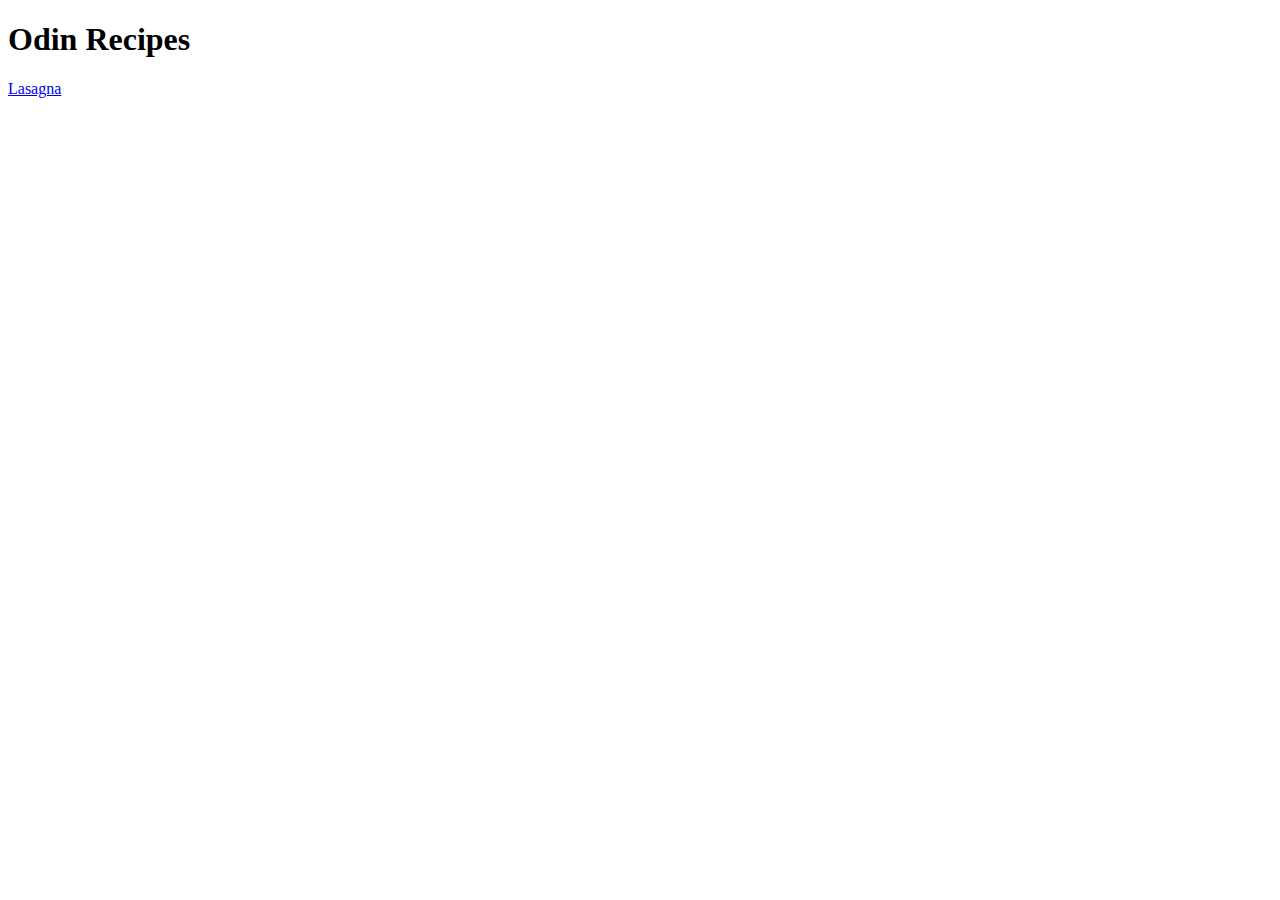
<file: index.html>
<!DOCTYPE html>
<html lang="en">
<head>
    <meta charset="UTF-8">
    <meta http-equiv="X-UA-Compatible" content="IE=edge">
    <meta name="viewport" content="width=device-width, initial-scale=1.0">
    <title>Odin Recipes</title>
</head>
<body>
    <h1>Odin Recipes</h1>
    <a href="recipes/lasagna.html">Lasagna</a>
</body>
</html>
</file>
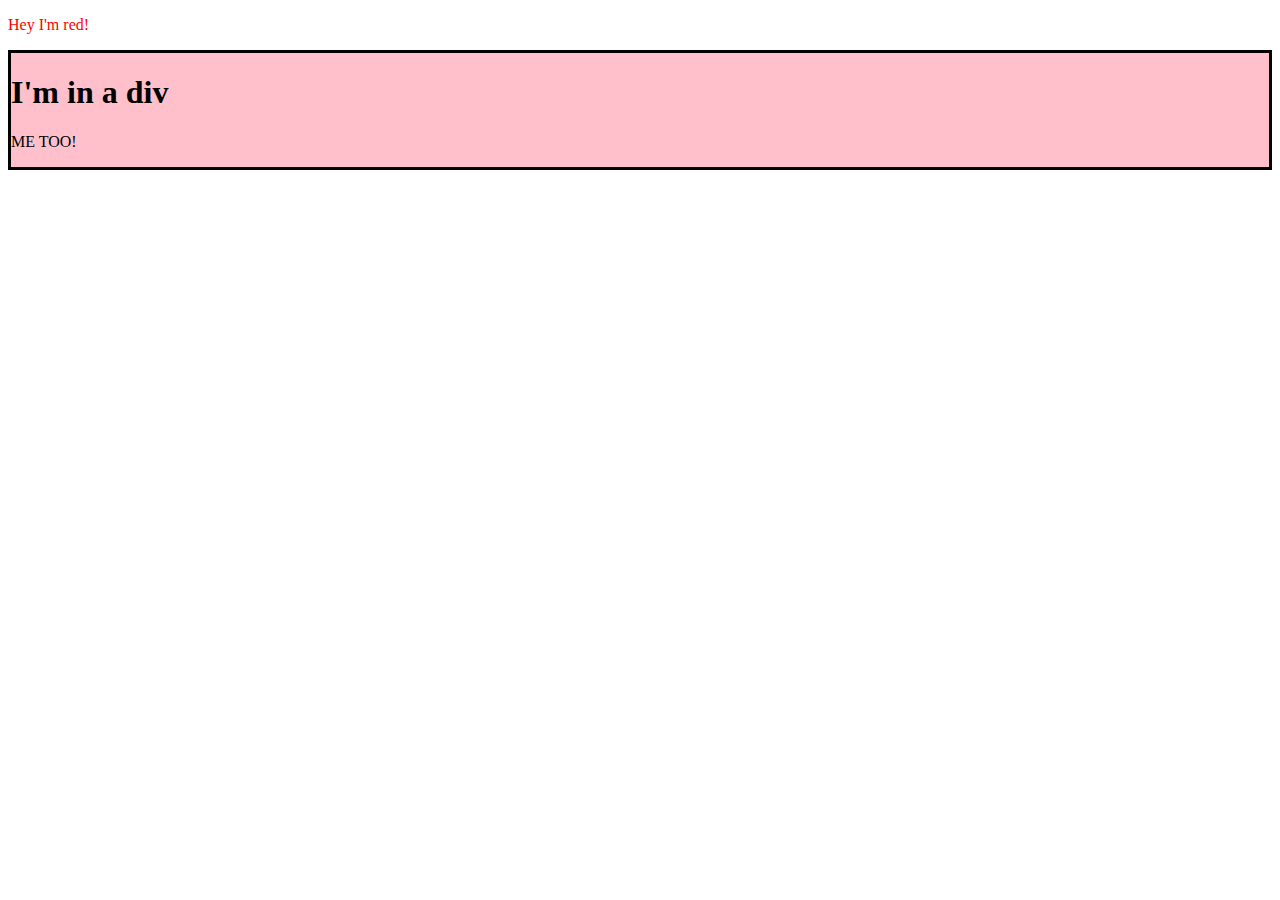
<file: dom-exercises/index.html>
<!DOCTYPE html>
<html>
    <head>
        <meta charset="utf-8">
        <meta http-equiv="X-UA-Compatible" content="IE=edge">
        <title></title>
        <meta name="description" content="">
        <meta name="viewport" content="width=device-width, initial-scale=1">
        <link rel="stylesheet" href="">
        <script src="dom-manipulation.js" defer></script>
    </head>
    <body>
        <div class="content"></div>
    </body>
</html>
</file>
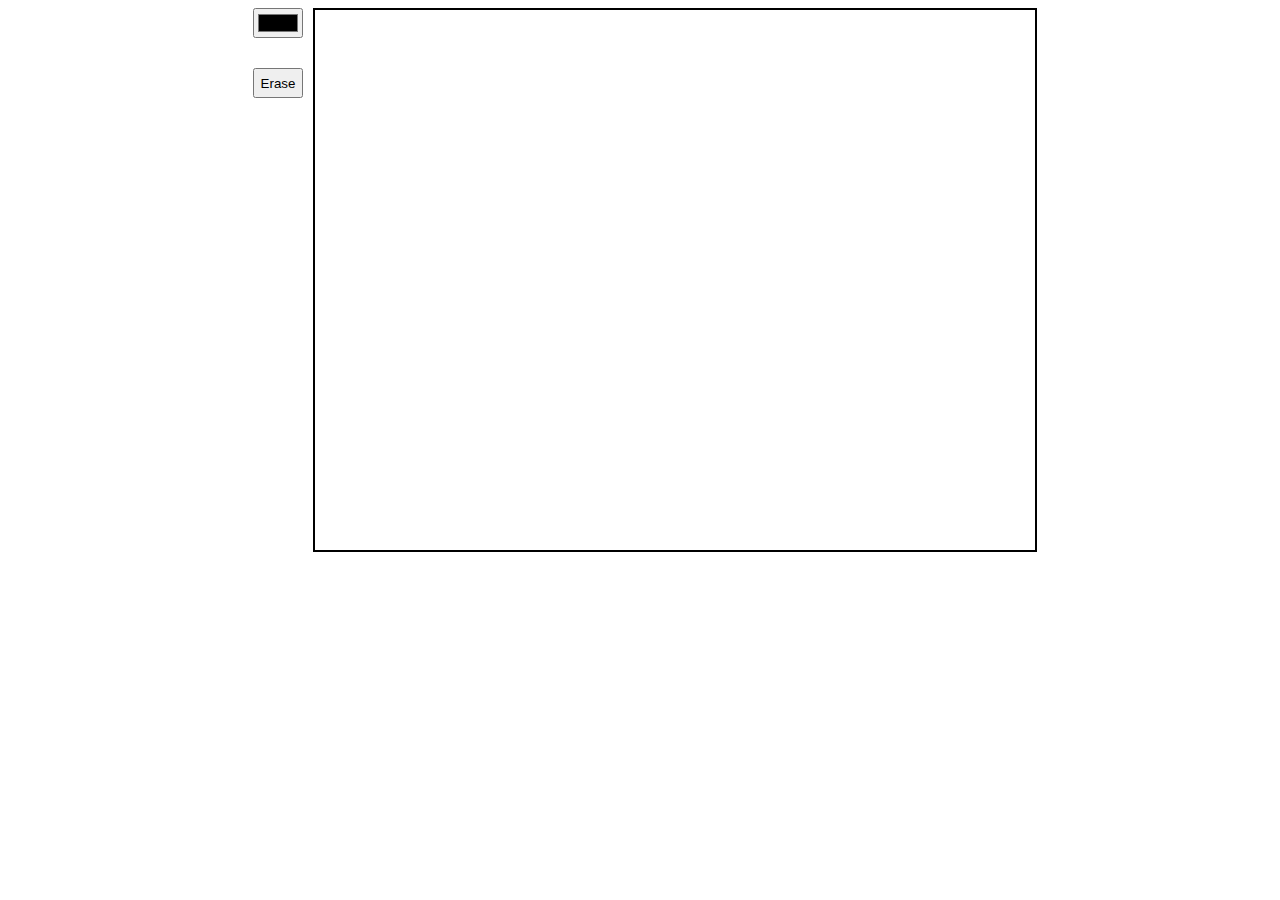
<file: etch-a-sketch/index.html>
<!DOCTYPE html>
<html>
    <head>
        <meta charset="utf-8">
        <meta http-equiv="X-UA-Compatible" content="IE=edge">
        <title></title>
        <meta name="description" content="">
        <meta name="viewport" content="width=device-width, initial-scale=1">
        <link rel="stylesheet" href="main.css">
        <script src="main.js" defer></script>
    </head>
    <body>
        <div class="content flex center">
            <div class="buttons flex">
                <input class="colorPicker" type="color" id="colorPicker" value="#000000">
                <button id="erase">Erase</button>
            </div>
            <div class="board">
            </div>
        </div>
    </body>
</html>
</file>
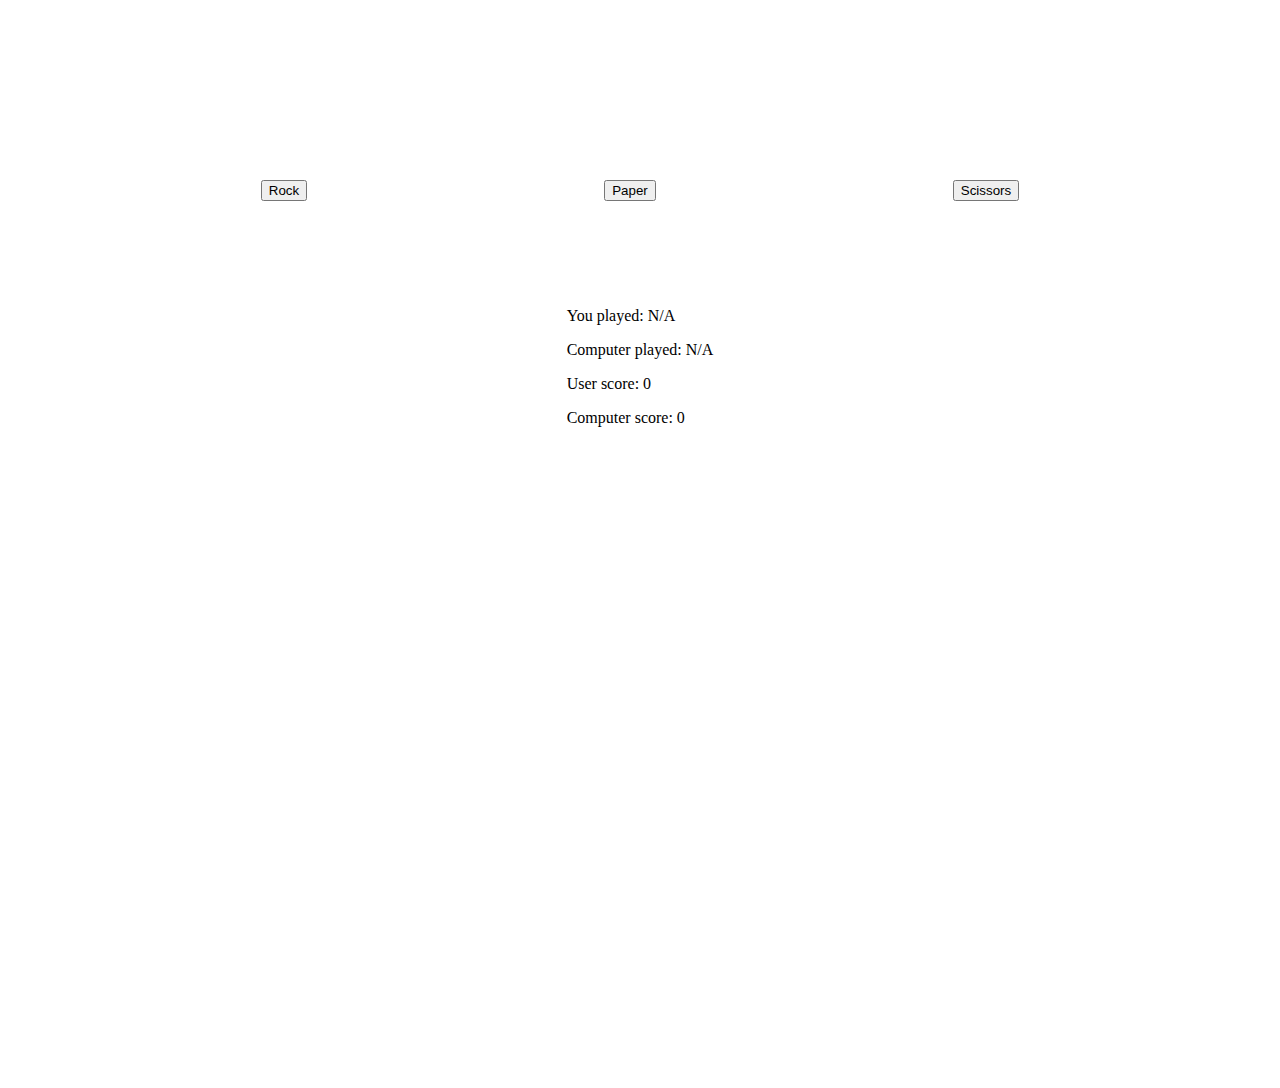
<file: rock-paper-scissors/index.html>
<!DOCTYPE html>
<html>
<head>
    <meta charset='utf-8'>
    <meta http-equiv='X-UA-Compatible' content='IE=edge'>
    <title>Rock, Paper, Scissors!</title>
    <meta name='viewport' content='width=device-width, initial-scale=1'>
    <link rel='stylesheet' type='text/css' media='screen' href='main.css'>
    <script src='main.js' defer></script>
</head>
<body>
    <div class="content">
        <div id="buttons">
            <button id="rock">
                Rock
            </button>
            <button id="paper">
                Paper
            </button>
            <button id="scissors">
                Scissors
            </button>
        </div>
        <div id="scores">
            <p id="user">You played: N/A</p>
            <p id="computer">Computer played: N/A</p>
            <p id="user-score">User score: 0</p>
            <p id="computer-score">Computer score: 0</p>
        </div>
    </div>
</body>
</html>
</file>
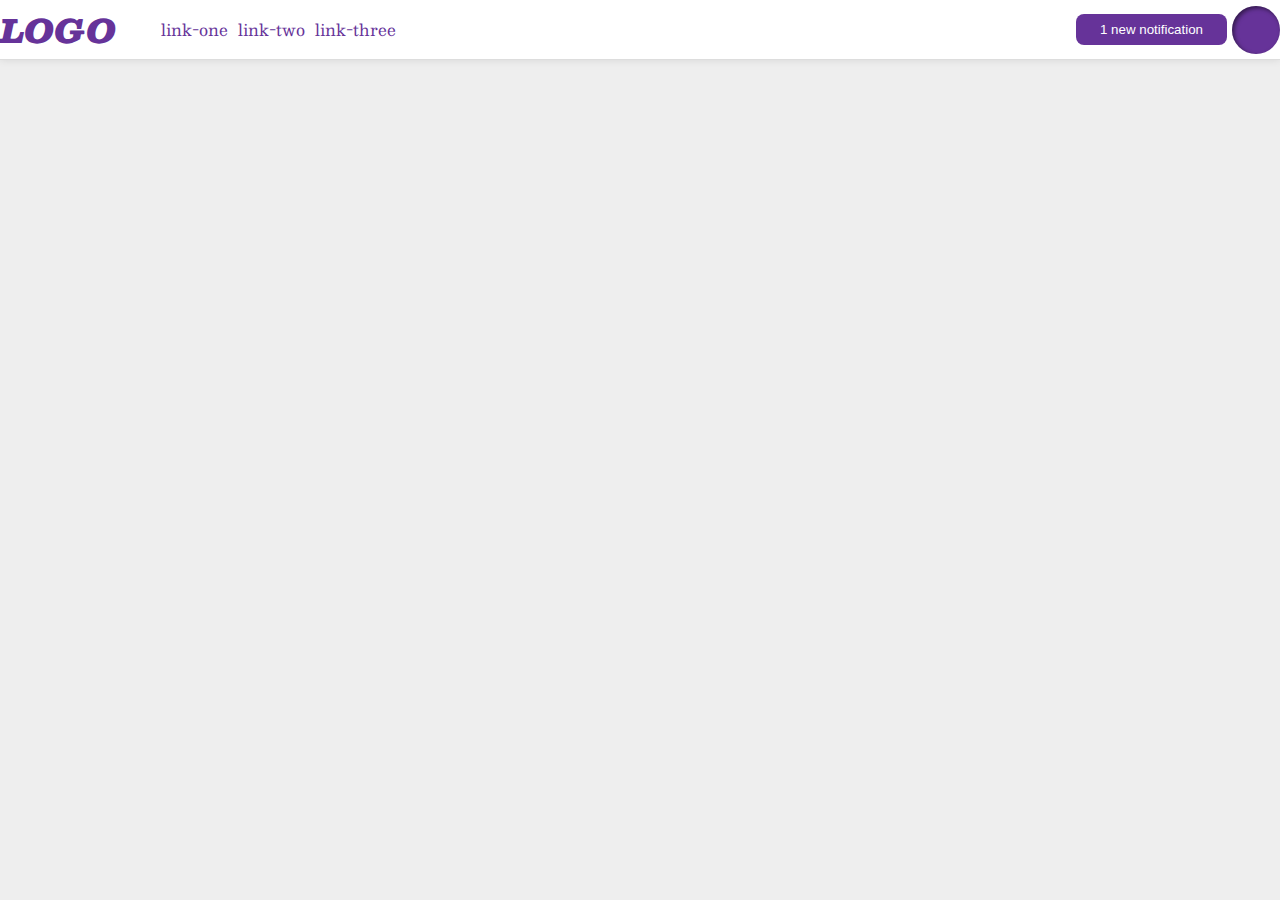
<file: flex/03-flex-header-2/index.html>
<!DOCTYPE html>
<html lang="en">
  <head>
    <meta charset="UTF-8">
    <meta http-equiv="X-UA-Compatible" content="IE=edge">
    <meta name="viewport" content="width=device-width, initial-scale=1.0">
    <title>Flex Header 2</title>
    <link rel="stylesheet" href="style.css">
  </head>
  <body>
    <div class="header">
      <div class="left">
        <div class="logo">
          LOGO
        </div>
        <ul class="links">
          <li><a href="google.com">link-one</a></li>
          <li><a href="google.com">link-two</a></li>
          <li><a href="google.com">link-three</a></li>
        </ul>
      </div>
      <div class="right">
        <button class="notifications">
          1 new notification
        </button>
        <div class="profile-image"></div>
      </div>
    </div>
  </body>
</html>
</file>
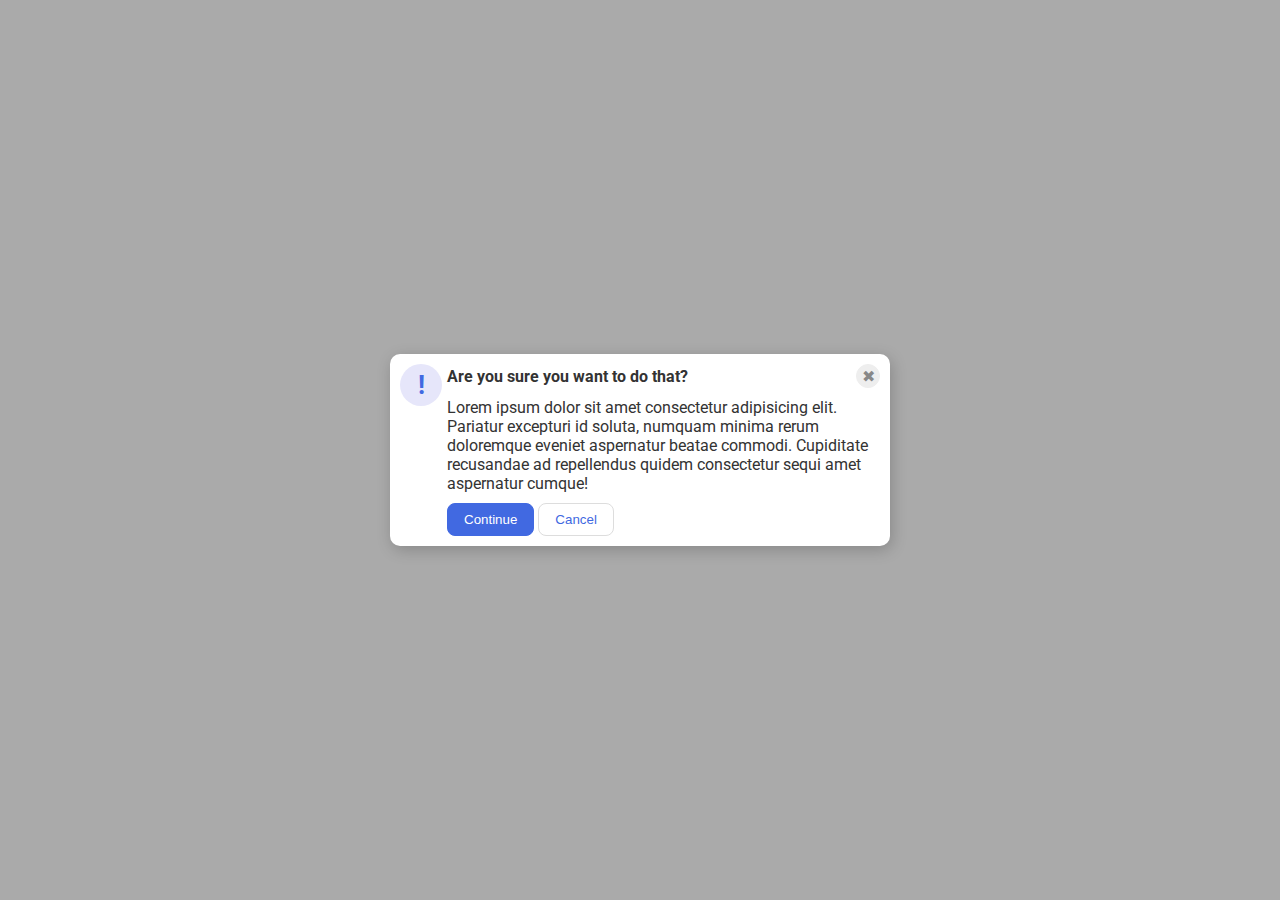
<file: flex/05-flex-modal/index.html>
<!DOCTYPE html>
<html lang="en">
  <head>
    <meta charset="UTF-8">
    <meta http-equiv="X-UA-Compatible" content="IE=edge">
    <meta name="viewport" content="width=device-width, initial-scale=1.0">
    <link rel="stylesheet" href="style.css">
    <title>Modal</title>
  </head>
  <body>
    <div class="modal">
      <div class="icon">!</div>
      <div class="container">
        <div class="header">Are you sure you want to do that?
          <button class="close-button">✖</button>
        </div>
        <div class="text">Lorem ipsum dolor sit amet consectetur adipisicing elit. Pariatur excepturi id soluta, numquam minima rerum doloremque eveniet aspernatur beatae commodi. Cupiditate recusandae ad repellendus quidem consectetur sequi amet aspernatur cumque!</div>
        <button class="continue">Continue</button>
        <button class="cancel">Cancel</button>
      </div>
    </div>
  </body>
</html>
</file>
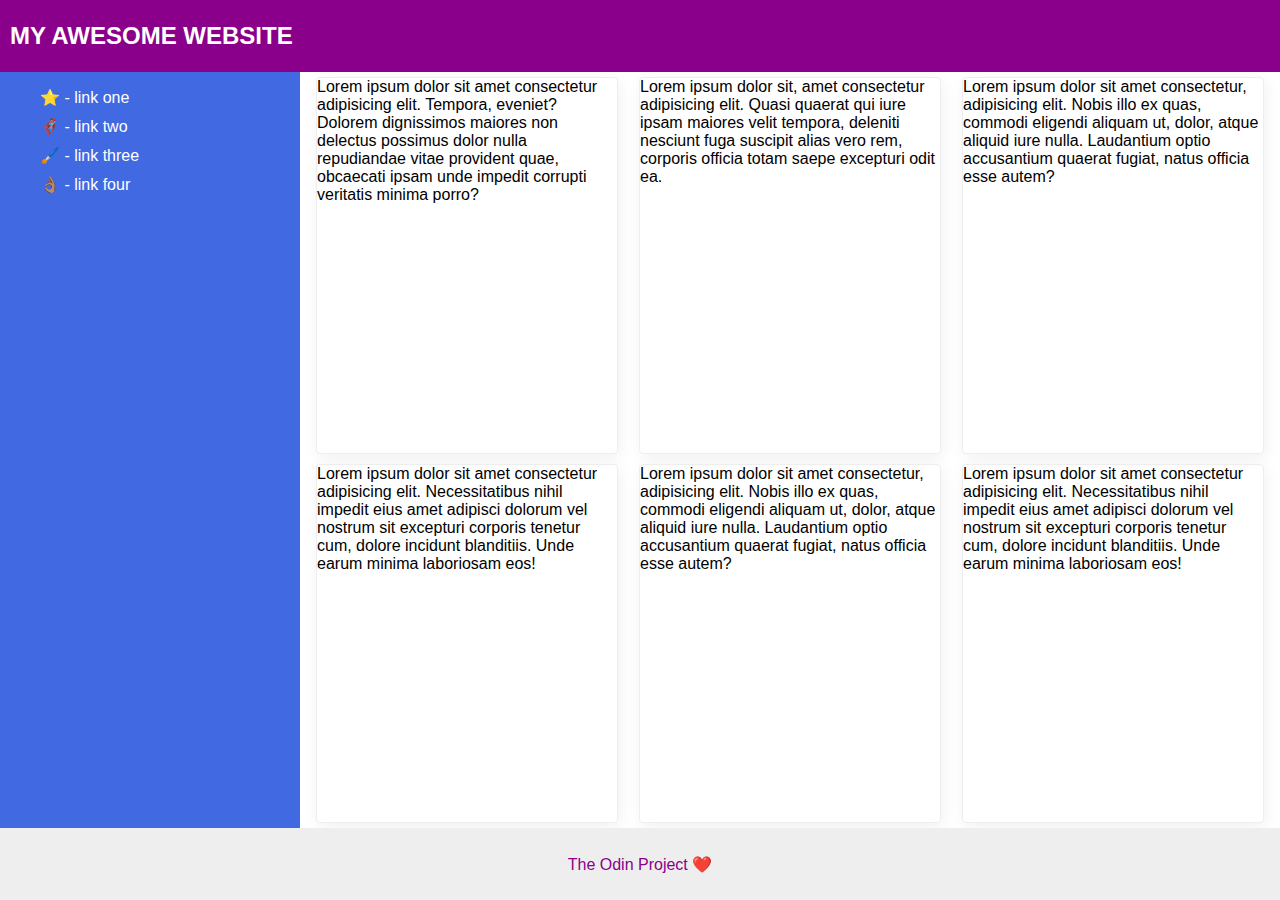
<file: flex/07-flex-layout-2/index.html>
<!DOCTYPE html>
<html lang="en">
  <head>
    <meta charset="UTF-8">
    <meta http-equiv="X-UA-Compatible" content="IE=edge">
    <meta name="viewport" content="width=device-width, initial-scale=1.0">
    <title>The Holy Grail</title>
    <link rel="stylesheet" href="style.css">
  </head>
  <body>
    <div class="header">
      MY AWESOME WEBSITE
    </div>
    <div class="content">
      <div class="sidebar">
        <ul>
          <li><a href="#">⭐ - link one</a></li>
          <li><a href="#">🦸🏽‍♂️ - link two</a></li>
          <li><a href="#">🖌️ - link three</a></li>
          <li><a href="#">👌🏽 - link four</a></li>
        </ul>
      </div>
      <div class="container">
        <div class="card">Lorem ipsum dolor sit amet consectetur adipisicing elit. Tempora, eveniet? Dolorem dignissimos maiores non delectus possimus dolor nulla repudiandae vitae provident quae, obcaecati ipsam unde impedit corrupti veritatis minima porro?</div>
        <div class="card">Lorem ipsum dolor sit, amet consectetur adipisicing elit. Quasi quaerat qui iure ipsam maiores velit tempora, deleniti nesciunt fuga suscipit alias vero rem, corporis officia totam saepe excepturi odit ea.</div>
        <div class="card">Lorem ipsum dolor sit amet consectetur, adipisicing elit. Nobis illo ex quas, commodi eligendi aliquam ut, dolor, atque aliquid iure nulla. Laudantium optio accusantium quaerat fugiat, natus officia esse autem?</div>
        <div class="card">Lorem ipsum dolor sit amet consectetur adipisicing elit. Necessitatibus nihil impedit eius amet adipisci dolorum vel nostrum sit excepturi corporis tenetur cum, dolore incidunt blanditiis. Unde earum minima laboriosam eos!</div>
        <div class="card">Lorem ipsum dolor sit amet consectetur, adipisicing elit. Nobis illo ex quas, commodi eligendi aliquam ut, dolor, atque aliquid iure nulla. Laudantium optio accusantium quaerat fugiat, natus officia esse autem?</div>
        <div class="card">Lorem ipsum dolor sit amet consectetur adipisicing elit. Necessitatibus nihil impedit eius amet adipisci dolorum vel nostrum sit excepturi corporis tenetur cum, dolore incidunt blanditiis. Unde earum minima laboriosam eos!</div>
      </div>
    </div>
    <div class="footer">
      The Odin Project ❤️
    </div>
  </body>
</html>
</file>
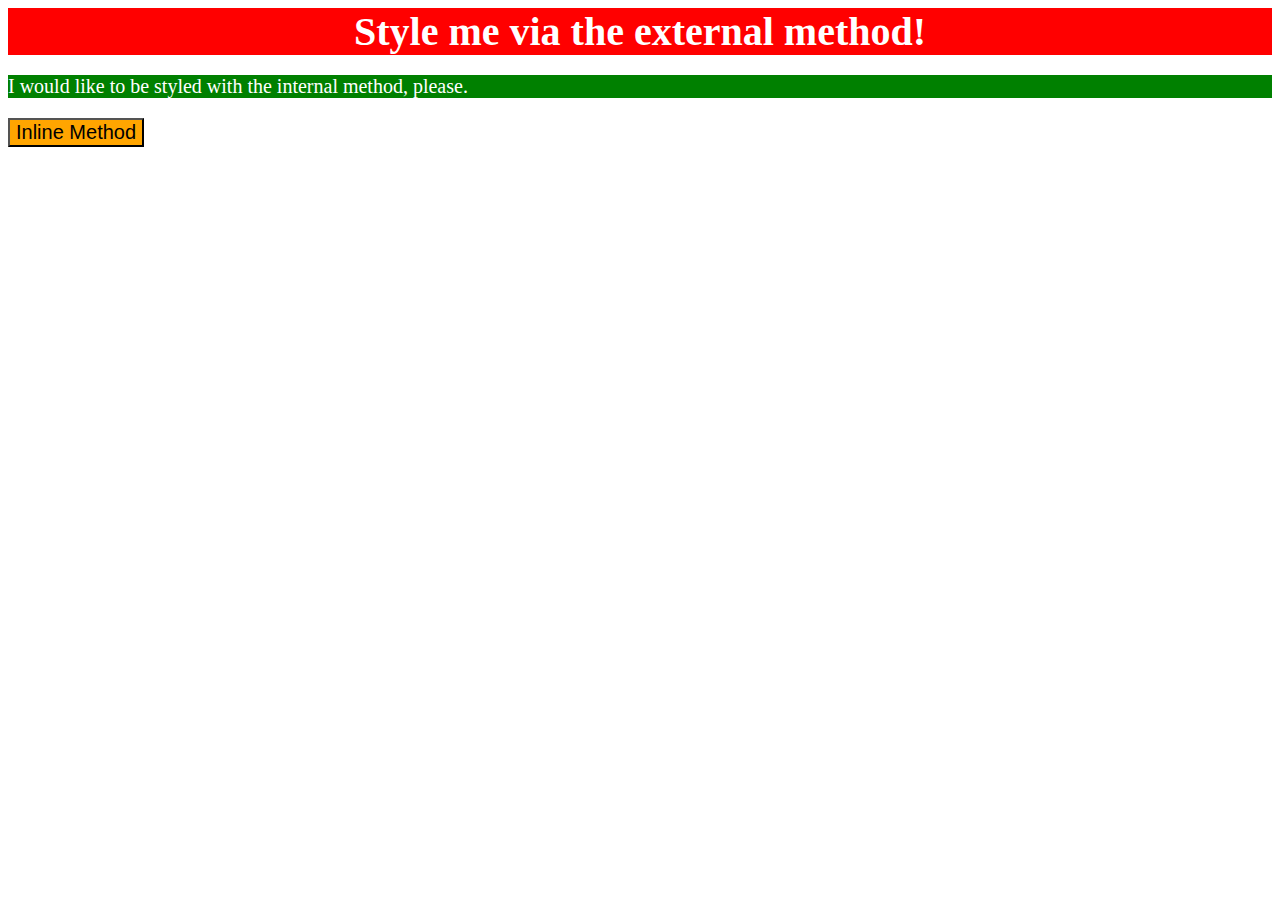
<file: foundations/01-css-methods/index.html>
<!DOCTYPE html>
<html lang="en">
  <head>
    <meta charset="UTF-8">
    <meta http-equiv="X-UA-Compatible" content="IE=edge">
    <meta name="viewport" content="width=device-width, initial-scale=1.0">
    <title>Methods for Adding CSS</title>
    <link rel="stylesheet" href="index.css">

    <style>
      p {
        background-color: green;
        color: white;
        font-size: 20px;
        font-weight: lighter;
      }
    </style>
  </head>
  <body>
    <div>Style me via the external method!</div>
    <p> I would like to be styled with the internal method, please.</p>
    <button style="background-color: orange; font-size:20px;">Inline Method</button>
  </body>
</html>
</file>
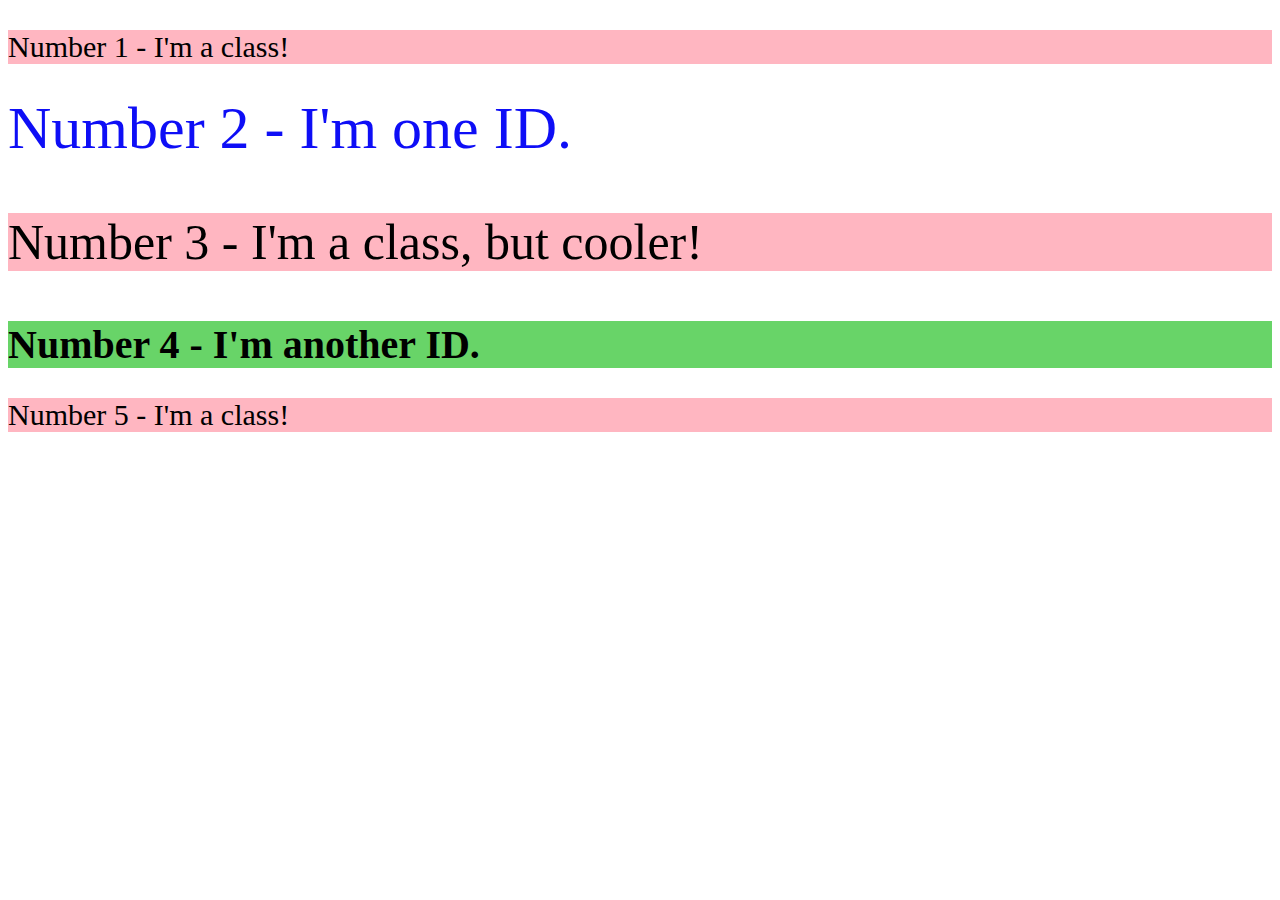
<file: foundations/02-class-id-selectors/index.html>
<!DOCTYPE html>
<html lang="en">
  <head>
    <meta charset="UTF-8">
    <meta http-equiv="X-UA-Compatible" content="IE=edge">
    <meta name="viewport" content="width=device-width, initial-scale=1.0">
    <title>Class and ID Selectors</title>
    <link rel="stylesheet" href="style.css">
  </head>
  <body>
    <p class="odd">Number 1 - I'm a class!</p>
    <div id="num2">Number 2 - I'm one ID.</div>
    <p id="num3" class="odd">Number 3 - I'm a class, but cooler!</p>
    <div id="num4">Number 4 - I'm another ID.</div>
    <p class="odd">Number 5 - I'm a class!</p>
  </body>
</html>
</file>
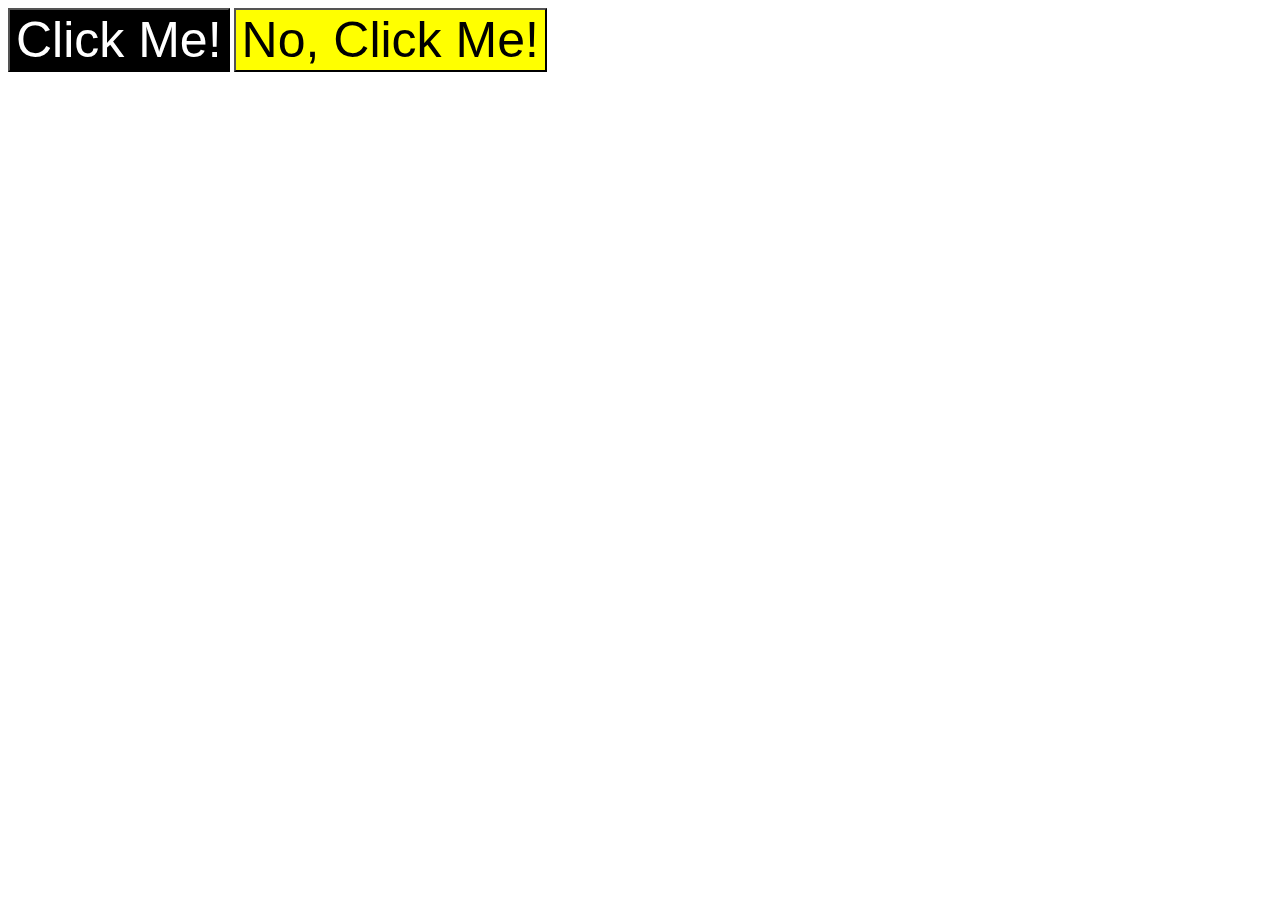
<file: foundations/03-grouping-selectors/index.html>
<!DOCTYPE html>
<html lang="en">
  <head>
    <meta charset="UTF-8">
    <meta http-equiv="X-UA-Compatible" content="IE=edge">
    <meta name="viewport" content="width=device-width, initial-scale=1.0">
    <title>Grouping Selectors</title>
    <link rel="stylesheet" href="style.css">
  </head>
  <body>
    <button id="left">Click Me!</button>
    <button id="right">No, Click Me!</button>
  </body>
</html>
</file>
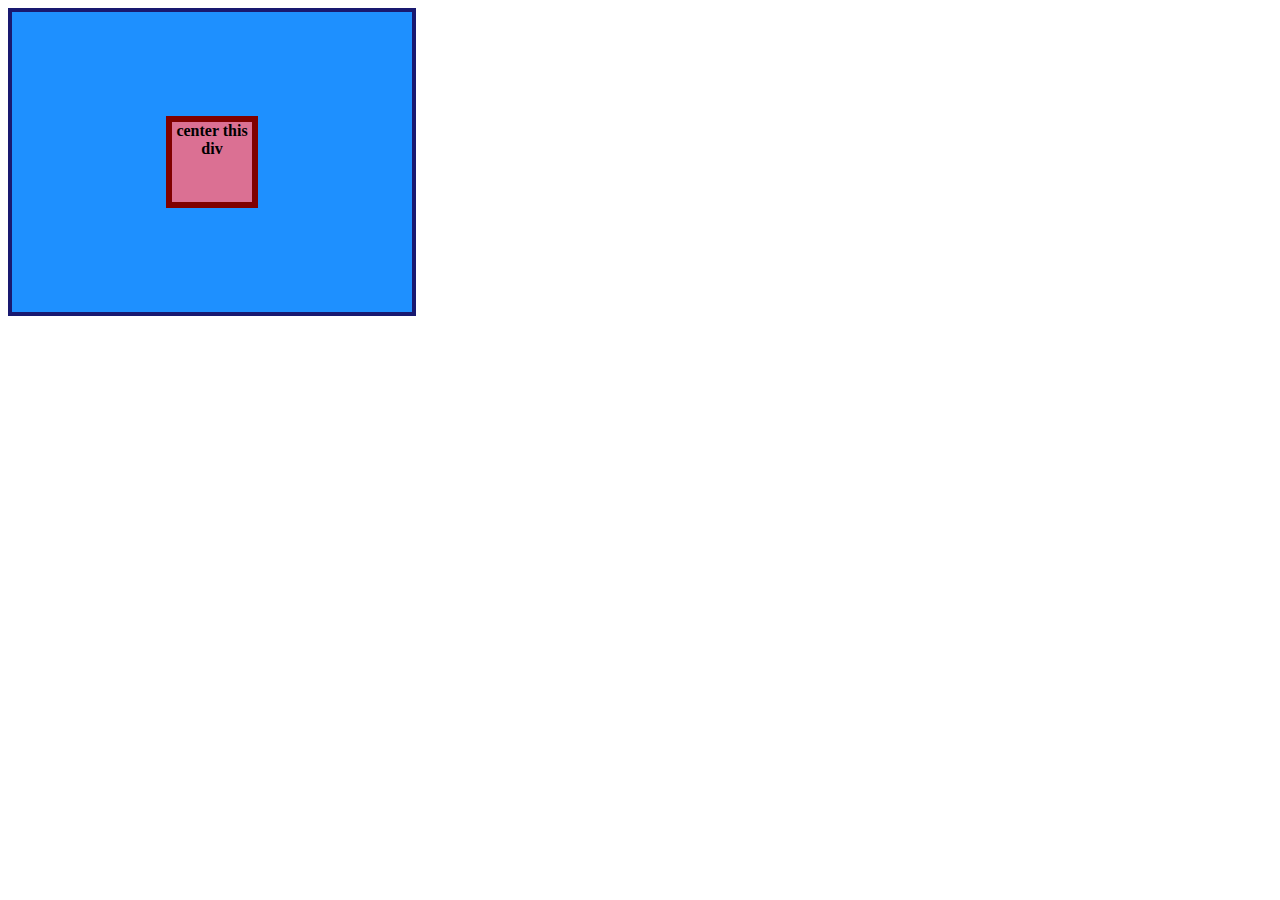
<file: css-exercises/flex/01-flex-center/index.html>
<!DOCTYPE html>
<html lang="en">
  <head>
    <meta charset="UTF-8">
    <meta http-equiv="X-UA-Compatible" content="IE=edge">
    <meta name="viewport" content="width=device-width, initial-scale=1.0">
    <title>CENTER THIS DIV</title>
    <link rel="stylesheet" href="style.css">
  </head>
  <body>
    <div class="container">
      <div class="box">center this div</div>
    </div>
  </body>
</html>
</file>
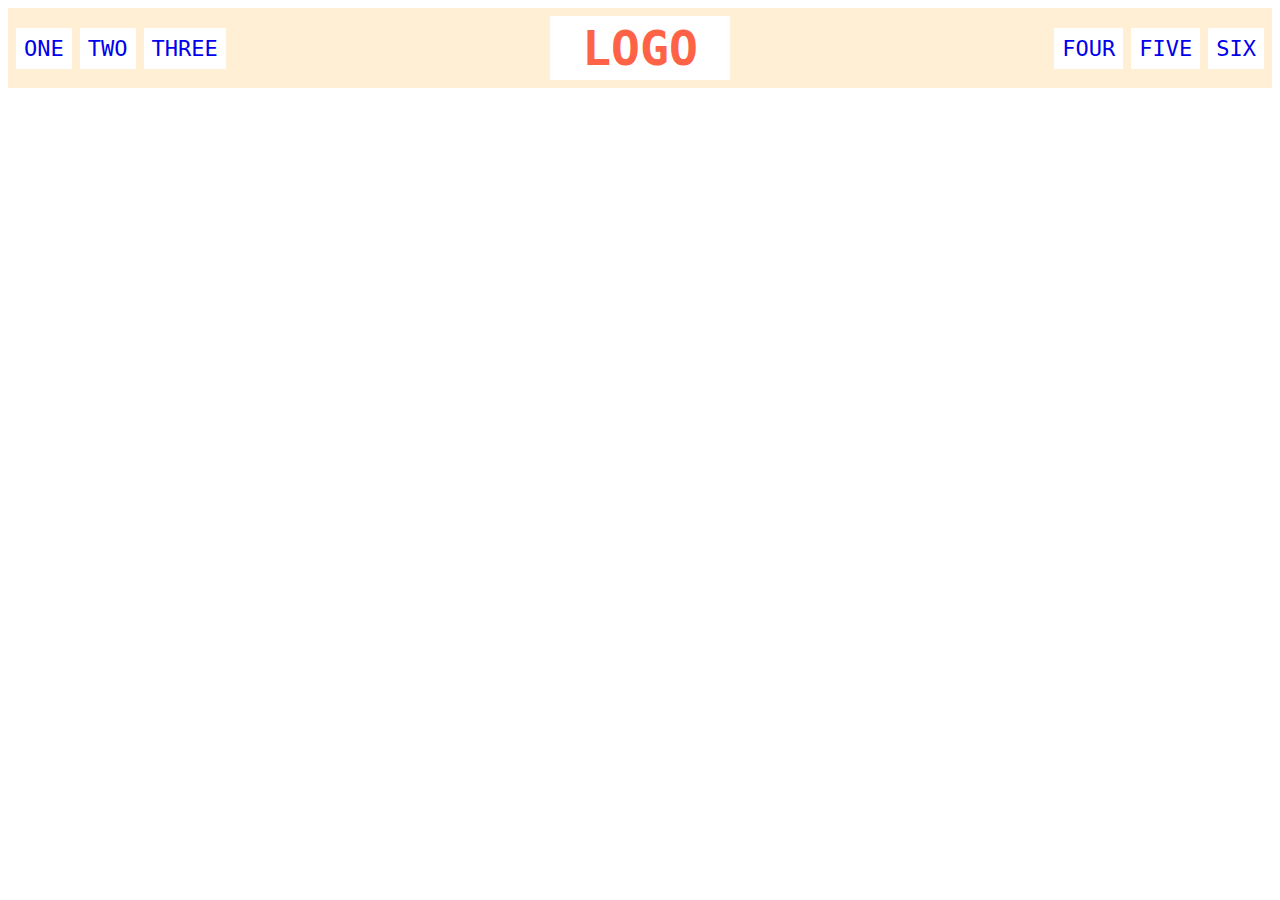
<file: css-exercises/flex/02-flex-header/index.html>
<!DOCTYPE html>
<html lang="en">
  <head>
    <meta charset="UTF-8">
    <meta http-equiv="X-UA-Compatible" content="IE=edge">
    <meta name="viewport" content="width=device-width, initial-scale=1.0">
    <title>Flex Header</title>
    <link rel="stylesheet" href="style.css">
  </head>
  <body>
    <div class="header">
      <div class="left-links">
        <ul>
          <li><a href="#">ONE</a></li>
          <li><a href="#">TWO</a></li>
          <li><a href="#">THREE</a></li>
        </ul>
      </div>
      <div class="logo">LOGO</div>
      <div class="right-links">
        <ul>
          <li><a href="#">FOUR</a></li>
          <li><a href="#">FIVE</a></li>
          <li><a href="#">SIX</a></li>
        </ul>
      </div>
    </div>
  </body>
</html>
</file>
<file: etch-a-sketch/main.css>
.flex {
    display: flex;
}

.center {
    justify-content: center;
}

.buttons {
    flex-direction: column;
    padding: 0 10px;
    justify-content: space-between;
    height: 10vh;
}

.board{
    height: 60vh;
    width: 80vh;
    border: solid black 2px;
}

button, input {
    height: 30px;
}
</file>
<file: rock-paper-scissors/main.css>
.content{
    height: 100vh;
    display: flex;
    flex-direction: column;
    align-items: center;
    margin-top: 20vh;
}

#buttons{
    display: flex;
    justify-content: space-between;
    width: 60%;
}

#scores{
    margin-top: 10vh;
}
</file>
<file: flex/03-flex-header-2/style.css>
/* this is some magical font-importing.  
you'll learn about it later. */
@import url('https://fonts.googleapis.com/css2?family=Besley:ital,wght@0,400;1,900&display=swap');

body {
  margin: 0;
  background: #eee;
  font-family: Besley, serif;
}

.header {
  background: white;
  border-bottom: 1px solid #ddd;
  box-shadow: 0 0 8px rgba(0,0,0,.1);
  display: flex;
  align-items: center;
  justify-content: space-between;
}

.profile-image {
  background: rebeccapurple;
  box-shadow: inset 2px 2px 4px rgba(0,0,0,.5);
  border-radius: 50%;
  width: 48px;
  height: 48px;
}

.logo {
  color: rebeccapurple;
  font-size: 32px;
  font-weight: 900;
  font-style: italic;
}

button {
  border: none;
  border-radius: 8px;
  background: rebeccapurple;
  color: white;
  padding: 8px 24px;
}

a {
  /* this removes the line under our links */
  text-decoration: none;
  color: rebeccapurple;
}

ul {
  list-style-type: none;
  display: flex;
  gap: 10px;
}

.left, .right {
  display: flex;
  align-items: center;
  gap: 5px;
}
</file>
<file: flex/05-flex-modal/style.css>
@import url('https://fonts.googleapis.com/css2?family=Roboto:wght@400;700&display=swap');

html, body {
  height: 100%;
}

body {
  font-family: Roboto, sans-serif;
  margin: 0;
  background: #aaa;
  color: #333;
  /* I'll give you this one for free lol */
  display: flex;
  align-items: center;
  justify-content: center;
}

.modal {
  background: white;
  width: 480px;
  border-radius: 10px;
  box-shadow: 2px 4px 16px rgba(0,0,0,.2);
  display: flex;
  padding: 10px;
}

.header {
  display: flex;
  justify-content: space-between;
  align-items: center;
  font-weight: 700;
  margin-bottom: 10px;
}

.container {
  margin-left: 5px;
}

.text {
  margin-bottom: 10px;
}

.icon {
  color: royalblue;
  font-size: 26px;
  font-weight: 700;
  background: lavender;
  width: 42px;
  height: 42px;
  border-radius: 50%;
  display: flex;
  align-items: center;
  justify-content: center;
  flex-shrink: 0;
}

.close-button {
  background: #eee;
  border-radius: 50%;
  color: #888;
  font-weight: 400;
  font-size: 16px;
  height: 24px;
  width: 24px;
  display: flex;
  align-items: center;
  justify-content: center;
  border: 1px solid #eee;
  padding: 0;
}

button {
  cursor: pointer;
  padding: 8px 16px;
  border-radius: 8px;
}

button.continue {
  background: royalblue;
  border: 1px solid royalblue;
  color: white;
}

button.cancel {
  background: white;
  border: 1px solid #ddd;
  color: royalblue;
}
</file>
<file: flex/07-flex-layout-2/style.css>
body {
  font-family: -apple-system, BlinkMacSystemFont, 'Segoe UI', Roboto, Oxygen, Ubuntu, Cantarell, 'Open Sans', 'Helvetica Neue', sans-serif;
  margin: 0;
  min-height: 100vh;
  display: flex;
  flex-direction: column;
}

.header {
  height: 72px;
  background: darkmagenta;
  color: white;
  display: flex;
  padding: 0 10px;
  align-items: center;
  font-weight: 800;
  font-size: x-large;
}

.footer {
  height: 72px;
  background: #eee;
  color: darkmagenta;
  display: flex;
  justify-content: center;
  align-items: center;
}

.sidebar {
  width: 300px;
  background: royalblue;
  box-sizing: border-box;
  flex-shrink: 0;
}

.card {
  border: 1px solid #eee;
  box-shadow: 2px 4px 16px rgba(0,0,0,.06);
  border-radius: 4px;
}

ul {
  display: flex;
  flex-direction: column;
  list-style: none;
  gap: 10px;
}

a {
  color: #ffffff;
  text-decoration: none;
}

.content {
  display: flex;
  flex: 1
}

.container {
  display: flex;
  flex-wrap: wrap;
  justify-content: space-evenly;
}

.card {
  max-width: 300px;
  margin: 5px;
}
</file>
<file: foundations/01-css-methods/index.css>
div {
    background-color: red;
    font-size: 40px;
    color: white;
    font-weight: bold;
    text-align: center;
}
</file>
<file: foundations/02-class-id-selectors/style.css>
.odd {
    background-color: #ffb6c1;
    font-size: 30px;
}

#num3 {
    font-size: 50px;
}

#num2 {
    font-size: 60px;
    color: rgb(14, 14, 246);
}

#num4 {
    font-size: 40px;
    font-weight: bold;
    background-color: #68d468;
}
</file>
<file: foundations/03-grouping-selectors/style.css>
#left, #right {
    font-size: 50px;
}

#left {
    background-color: black;
    color: white;
}

#right {
    background-color: yellow;
    border-color: black;

}
</file>
<file: css-exercises/flex/01-flex-center/style.css>
.container {
  background: dodgerblue;
  border: 4px solid midnightblue;
  width: 400px;
  height: 300px;
  display: flex;
  justify-content: center;
  align-items: center;
}

.box {
  background: palevioletred;
  font-weight: bold;
  text-align: center;
  border: 6px solid maroon;
  width: 80px;
  height: 80px;
}
</file>
<file: css-exercises/flex/02-flex-header/style.css>
.header  {
  font-family: monospace;
  background: papayawhip;
  display: flex;
  justify-content: space-between;
  align-items: center;
  padding: 8px;
}

.logo {
  font-size: 48px;
  font-weight: 900;
  color: tomato;
  background: white;
  padding: 4px 32px;
}

ul {
  /* this removes the dots on the list items*/
  list-style-type: none;
  display: flex;
  margin: 0;
  padding: 0;
  gap: 8px;
}

a {
  font-size: 22px;
  background: white;
  padding: 8px;
  /* this removes the line under the links */
  text-decoration: none;
}
</file>
